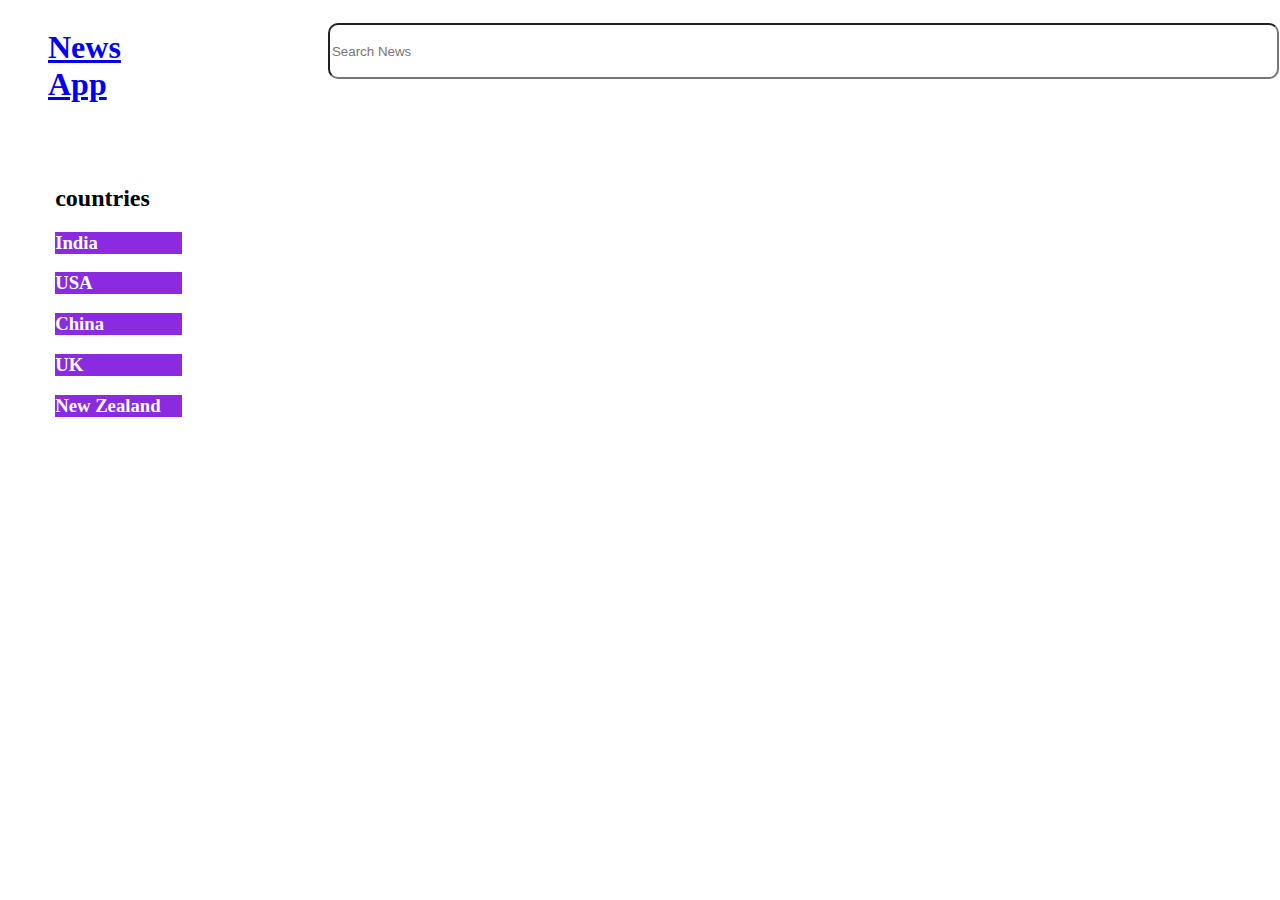
<file: unit-3-c4-template_685072/index.html>
<!DOCTYPE html>
<html lang="en">
  <head>
    <meta charset="UTF-8" />
    <meta http-equiv="X-UA-Compatible" content="IE=edge" />
    <meta name="viewport" content="width=device-width, initial-scale=1.0" />
    <title>News App</title>
    <link rel="stylesheet" href="./styles/navbar.css">
    <link rel="stylesheet" href="./styles/index.css">
  </head>
  <body>
    <!-- Give Navbar with id "navbar"  -->
    <!-- Navbar will have input with id search_input and a link to home page i.e. index.html -->
   
    <div id="navbar">
    </div>
    
    <!-- Sidebar will have id "sidebar"  -->
    <!-- Give link to top headlines of countries in sidebar with id as their country codes 
    india :- in
    china :- ch
    usa :- us
    uk : uk
    Newzeland :- nz -->
    <div id="block">
      <div id="sidebar">
        <h2>countries</h2>
        <h3 id="in">India</h3>
        <h3 id="us">USA</h3>
        <h3 id="ch">China</h3>
        <h3 id="uk">UK</h3>
        <h3 id="nz">New Zealand</h3>
      </div>
      <div id="results">

      </div>
    </div>

    <!-- Append results inside div with id "results"  -->
    <!-- News divs will have class "news"  -->
  </body>
</html>
<script src="./scripts/index.js" type="module"></script>
</file>
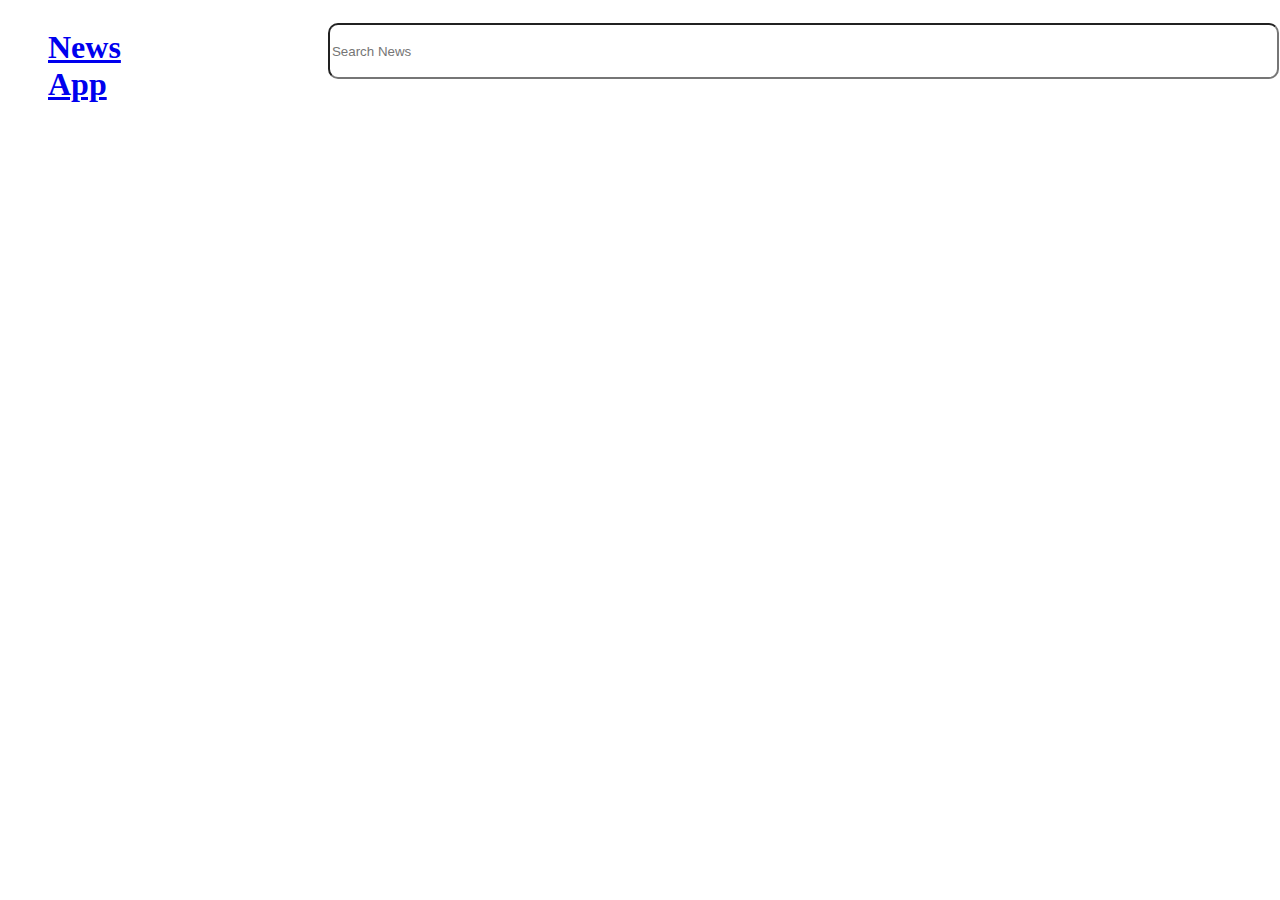
<file: unit-3-c4-template_685072/news.html>
<!DOCTYPE html>
<html lang="en">
  <head>
    <meta charset="UTF-8" />
    <meta http-equiv="X-UA-Compatible" content="IE=edge" />
    <meta name="viewport" content="width=device-width, initial-scale=1.0" />
    <title>Detailed news</title>
    <link rel="stylesheet" href="./styles/navbar.css">
  </head>
  <body>
    <!-- Same navbar with same functionality  -->
    <div id="navbar"></div>
    <!-- Append detailed news in div with id "detailed_news"  -->
    <div id="detailed_news"></div>
  </body>
</html>
<script src="./scripts/news.js" type="module"></script>
</file>
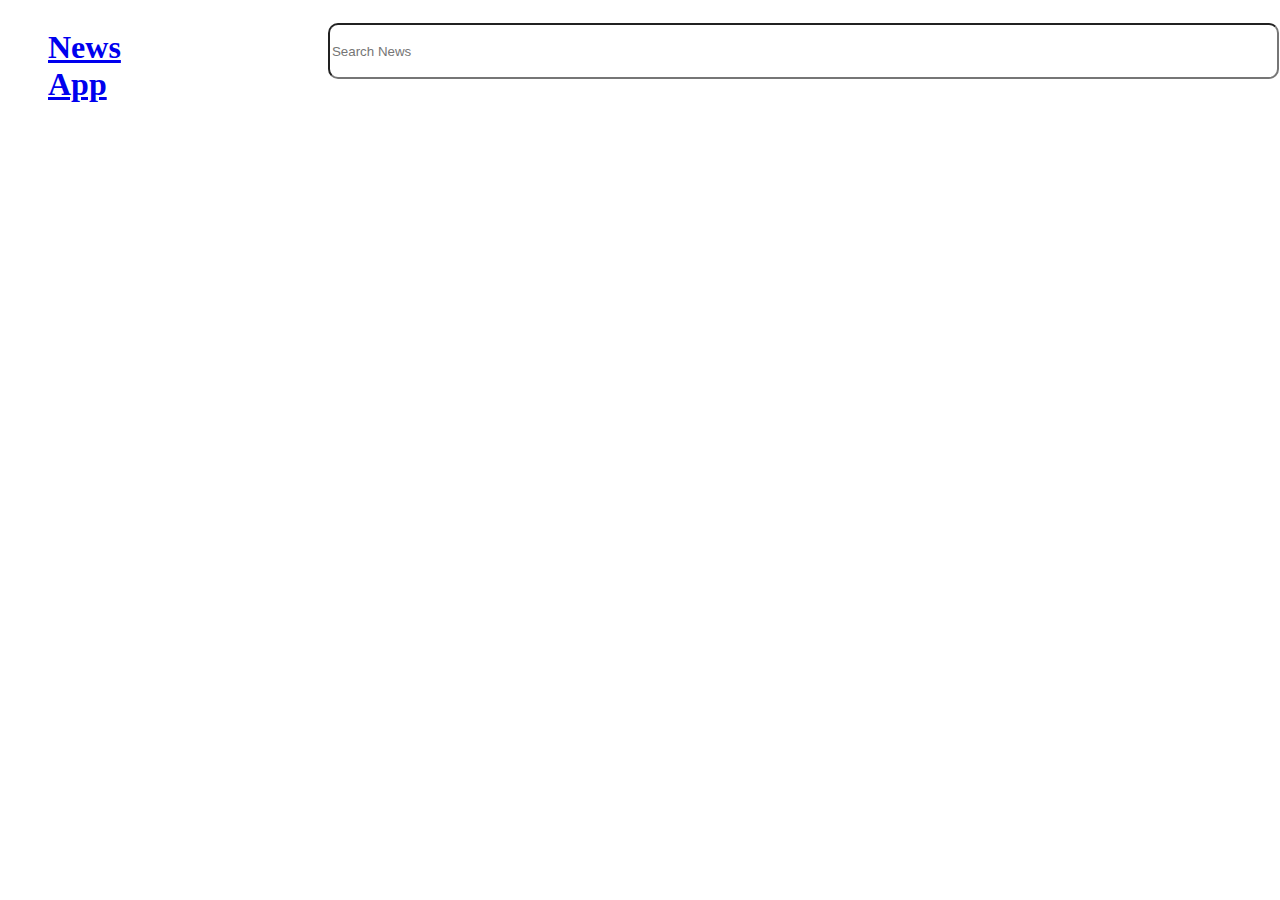
<file: unit-3-c4-template_685072/search.html>
<!DOCTYPE html>
<html lang="en">
  <head>
    <meta charset="UTF-8" />
    <meta http-equiv="X-UA-Compatible" content="IE=edge" />
    <meta name="viewport" content="width=device-width, initial-scale=1.0" />
    <title>Search results</title>
    <link rel="stylesheet" href="./styles/navbar.css">
    <link rel="stylesheet" href="./styles/index.css">
  </head>
  <body>
    <!-- Same navbar with same functionality  -->
    <div id="navbar"></div>

    <!-- Append results inside div with id "results"  -->
    <!-- News divs will have class "news"  -->
    <div id="block">
      <div></div>
      <div id="results"></div>
    </div>
  </body>
</html>
<script src="./scripts/search.js" type="module"></script>
</file>
<file: unit-3-c4-template_685072/styles/navbar.css>
#navbar{
    display: flex;
    padding-left: 20px;
}
#search_input{
    margin-top: 15px;
    width: 1000px;
    margin-left: 150px;
    border-radius: 10px;
    height: 50px;
}
</file>
<file: unit-3-c4-template_685072/styles/index.css>
#block{
    display: flex;
    justify-content: space-evenly;
}
#sidebar{
    height: 400px;
    width: 10%;
    margin-top: 25px;
    padding: 15px;
}
#sidebar>h3{
    background-color: blueviolet;
    color: white;
    cursor: pointer;
}
#results{
    margin-top: 50px;
    width: 80%;
}
.news{
    height: 200px;
    width: 100%;
    border: 1px solid black;
    display: flex;
}
.news>img{
    height: 100%;
    width: 30%;
}
</file>
